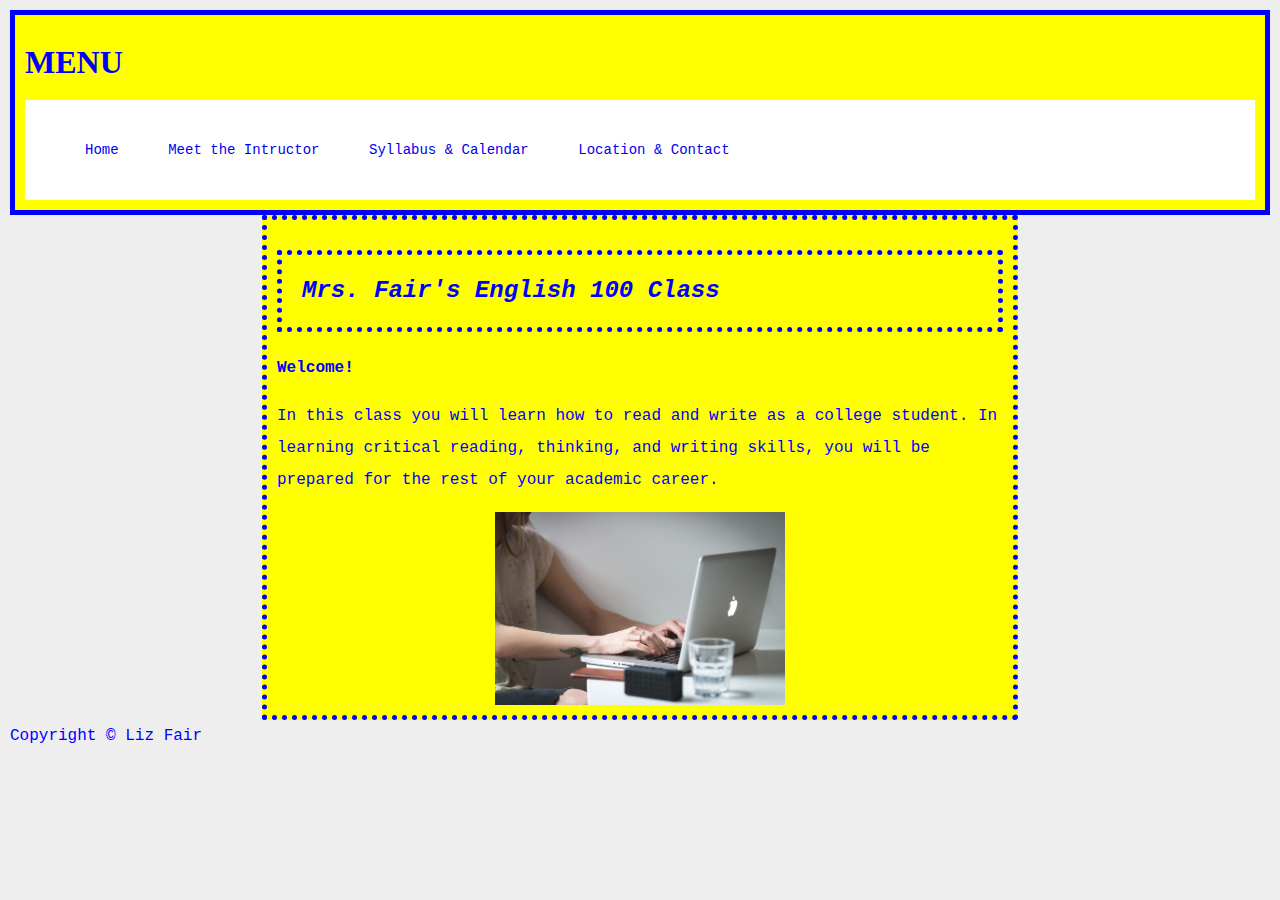
<file: index.html>
<!DOCTYPE html>
<html lang=eng> 
<body> 
    <head>
        <meta charset="utf-8">
        <meta name="viewport" content="width=device-width, inital-scale=1">
        <title>Mrs. Fair's ENG 100</title>
        <link href="project.css" rel="stylesheet" type="text/css">
    </head>
    <header>
        <h1>menu</h1>
        <nav>
            <ul>
                 <li><a href="index.html">Home</a></li>
                <li><a href="About.html">Meet the Intructor</a></li>
                <li><a href="SyllabusCalendar.html">Syllabus & Calendar</a></li>
                <li><a href="LocationContact.html">Location & Contact</a></li>
            </ul>
        </nav>
    </header>

    <div class="container">
    <div class="box-1">
        <h2><I>Mrs. Fair's English 100 Class</I></h2> 
        <b>Welcome!</b>

    <p>In this class you will learn how to read and write as a college student. 
    In learning critical reading, thinking, and writing skills, you will be 
    prepared for the rest of your academic career.</p>
     <img class="img.writing" src="writing.jpeg"
    alt="Woman typing at computer">
    </div>
    </div>


<footer>Copyright © Liz Fair</footer>



</body>
</html>
</file>
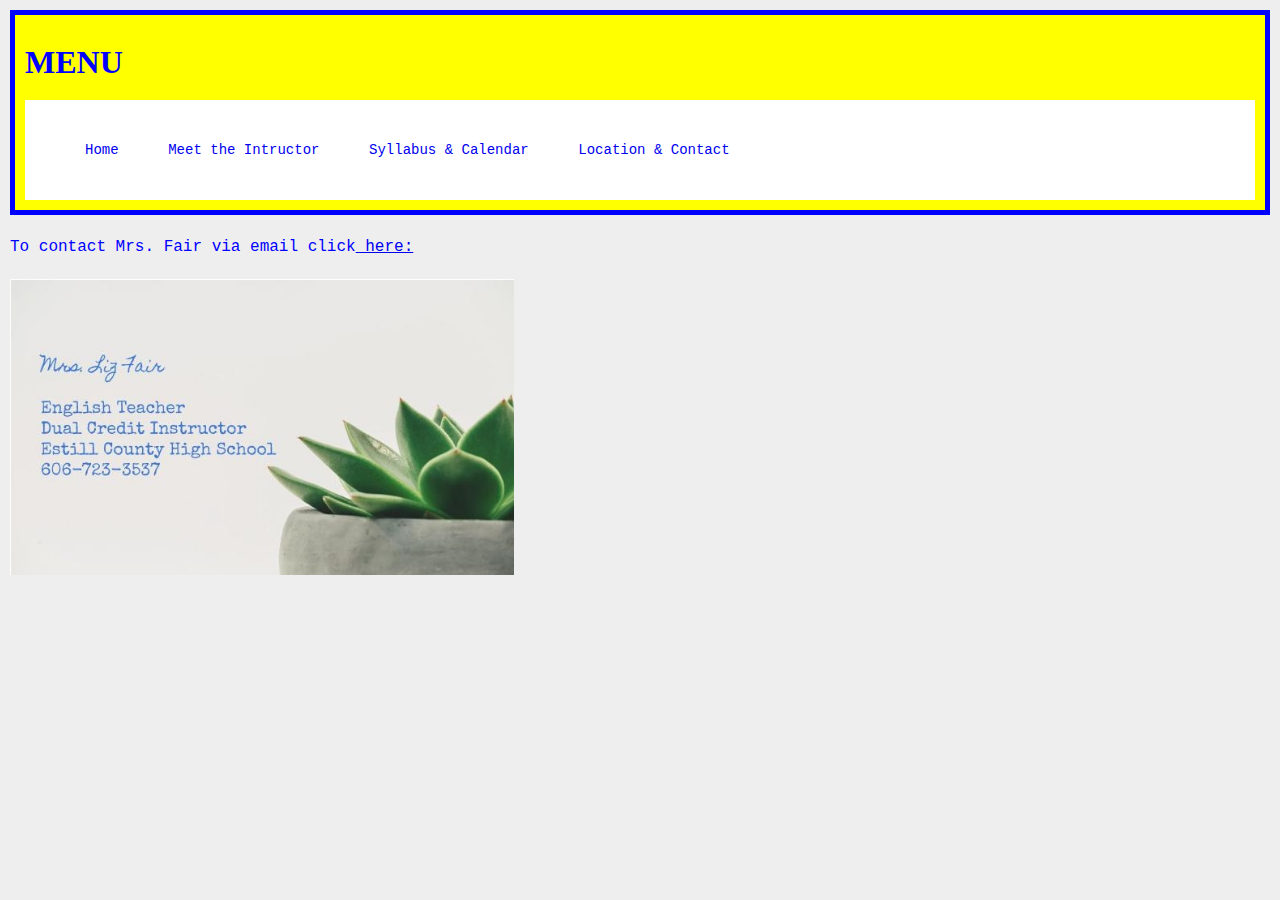
<file: LocationContact.html>
<!DOCTYPE html>
 <head>
        <meta charset="utf-8">
        <meta name="viewport" content="width=device-width, inital-scale=1">
        <title>Location & Contact</title>
        <link href="project.css" rel="stylesheet" type="text/css">
    </head>
    <header>
        <h1>Menu</h1>
         <nav>
            <ul>
                <li><a href="index.html">Home</a></li>
                <li><a href="About.html">Meet the Intructor</a></li>
                <li><a href="SyllabusCalendar.html">Syllabus & Calendar</a></li>
                <li><a href="LocationContact.html">Location & Contact</a></li>
            </ul>
    </header>
    <p>
To contact Mrs. Fair via email click<a href="mailto:liz.fair@estill.kyschools.us" target=_blank
    </a> here: 
 </p>
    
<img class= "fair-sig" src="Signature.jpg" width="300"
alt="Mrs. Fair's contact information">

<div class="mapouter">
    <div class="gmap_canvas">
        <iframe width="600" height="500"
id="gmap_canvas" 
src="https://maps.google.com/maps?q=397%20engineer%20Dr.%20Irvine,%20ky&t=&z=13&ie=UTF8&iwloc=&output=embed" 
frameborder="0" scrolling="no" marginheight="0" marginwidth="0"></iframe>
<a href="https://fmovies-online.net">fmovies</a>
<br><style>.mapouter{position:relative;text-align:right;height:300}
</style><a href="https://www.embedgooglemap.net">how to add a google map to a website</a><style>.gmap_canvas
     {overflow:hidden;background:none!important;height:500px;width:600px;}</style></div></div>
</file>
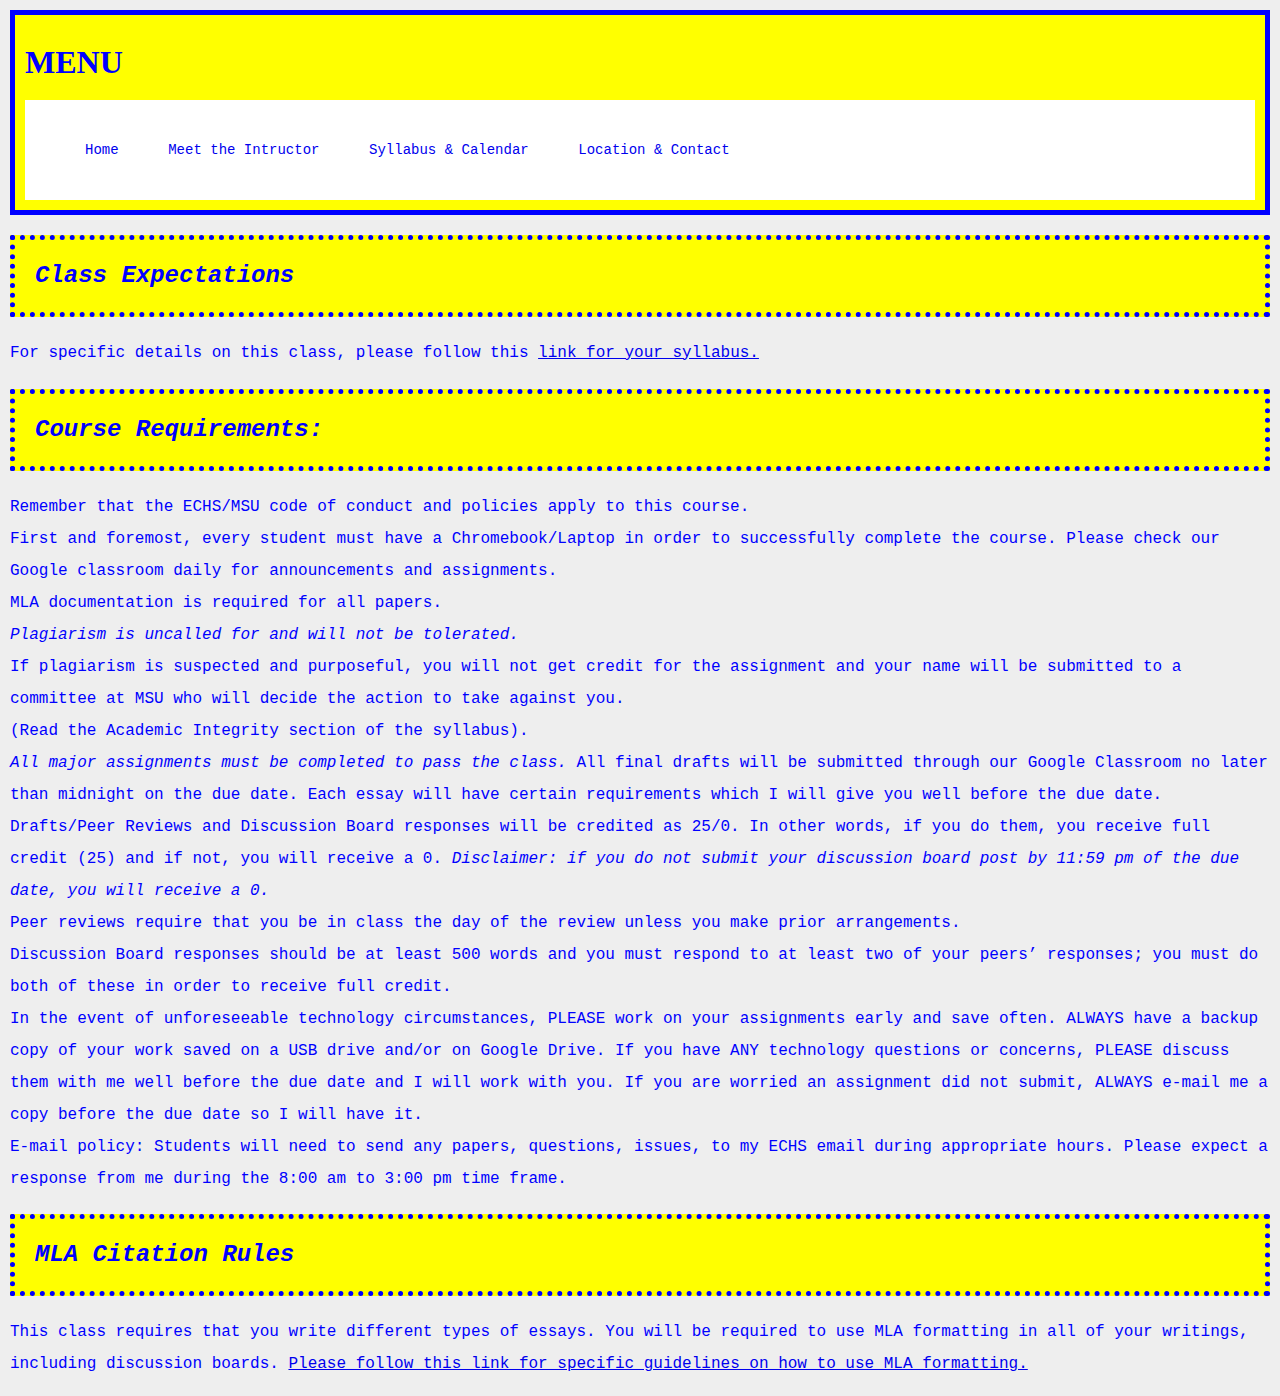
<file: SyllabusCalendar.html>
<!DOCTYPE html>
 <head>
        <meta charset="utf-8">
        <meta name="viewport" content="width=device-width, inital-scale=1">
        <title>Syllabus & Calendar</title>
        <link href="project.css" rel="stylesheet" type="text/css">
    </head>
    <header>
        <h1>Menu</h1>
         <nav>
            <ul>
                <li><a href="index.html">Home</a></li>
                <li><a href="About.html">Meet the Intructor</a></li>
                <li><a href="SyllabusCalendar.html">Syllabus & Calendar</a></li>
                <li><a href="LocationContact.html">Location & Contact</a></li>
            </ul>
    </header>
    
<h2><I> Class Expectations</I></h2>

<p> For specific details on this class, please follow this <a href=
"https://docs.google.com/document/d/e/2PACX-1vTgWmaNw8j4shVpSW7UBN07pZ2yywCIfVMwylUaZaE1UXvwSzjZFXAsC-_fFgng68CvsmEN1FQCK6SO/pub" target=_blank> link for 
your syllabus. </a>
</p>
   
<h2> <strong> <I>Course Requirements: </I> </strong></h2>
 
<ul2>
<li>Remember that the ECHS/MSU code of conduct and policies apply to this 
    course.</li>
<li>First and foremost, every student must have a Chromebook/Laptop in order to 
successfully complete the course. Please check our Google classroom daily for 
announcements and assignments.</li>
<li>MLA documentation is required for all papers.
<br><em>Plagiarism is uncalled for and will not be tolerated.</em></li>
<li>If plagiarism is suspected and purposeful, you will not get credit for the 
assignment and your name will be submitted to a committee at MSU who will 
decide the action to take against you. </li>
(Read the Academic Integrity section of the syllabus).
<li><em>All major assignments must be completed to pass the class.</em>
All final drafts will be submitted through our Google Classroom no later than 
midnight on the due date. Each essay will have certain requirements which I 
will give you well before the due date. </li>
<li>Drafts/Peer Reviews and Discussion Board responses will be credited as 25/0. 
In other words, if you do them, you receive full credit (25) and if not, 
you will receive a 0. 
<em>Disclaimer: if you do not submit your discussion board post by 11:59 pm of 
the due date, you will receive a 0.</em> </li> 
Peer reviews require that you be in class the day of the review unless you 
make prior arrangements. 
<li> Discussion Board responses should be at least 500 words and you must respond
to at least two of your peers’ responses; you must do both of these in order to 
receive full credit. </li>
<li>In the event of unforeseeable technology circumstances, 
PLEASE work on your assignments early and save often. 
ALWAYS have a backup copy of your work saved on a USB drive and/or 
on Google Drive. If you have ANY technology questions or concerns, 
PLEASE discuss them with me well before the due date and I will work with you. 
If you are worried an assignment did not submit, ALWAYS e-mail me a copy before 
the due date so I will have it. </li> 
<li> E-mail policy: Students will need to send any papers, questions, issues, 
to my ECHS email during appropriate hours. Please expect a response from me 
during the 8:00 am to 3:00 pm time frame.</li>
</ul2>


<h2><b><i> MLA Citation Rules</i></b></h2>

<p>This class requires that you write different types of essays. You will be 
required to use MLA formatting in all of your writings, including discussion 
boards.  <a href= "https://owl.purdue.edu/owl/research_and_citation/mla_style/mla_formatting_and_style_guide/mla_general_format.html
" target=_blank> Please follow this link for specific guidelines on how to use 
MLA formatting. </a>
</file>
<file: project.css>
body {
    background-color: #eee;
color: blue; 
    font-family: Courier; font-size: 16x; 
    font-weight: normal;
    line-height: 2.0em;
    margin: 10px}
    
.container{ width: 60%;
            margin:auto;}
            
.box-1{
    background-color: yellow;
    border:5px blue solid;
    border-style: dotted;
    padding: 10px;
}

h1 {font-family: tahoma;
text-transform: uppercase}

h2 {border: 5px solid blue; 
background-color: yellow;
border-style: dotted;
padding: 20px}

header {position: static; border: 5px solid blue; 
background-color: yellow;
border-style: solid;
padding: 10px;
}
nav{ width: 100%;
height: 100px;
background-color: white}

ul li {list-style: none;
    display: inline-block;
    font-size: 14px;
    font-family: courier;
    color: #1e1e1e;
    line-height: 100px;
}
ul li a{text-decoration: none;
padding:0 20px;
display: block;
}

table { width: 200px height: 100px}

th {text-align: center}

table, th, td {border: 2px solid;}

img {display: block; margin-left: auto; margin-right: auto;  width: 40%}

.img-me {float: left; margin-right: 20px;padding: 10px; border: 5px solid blue;display: block; width: 200}

.img-dog {float: left; padding: 10px; border: 5px solid blue;display: block; width: 200}



.fair-sig {float: left;}
</file>
